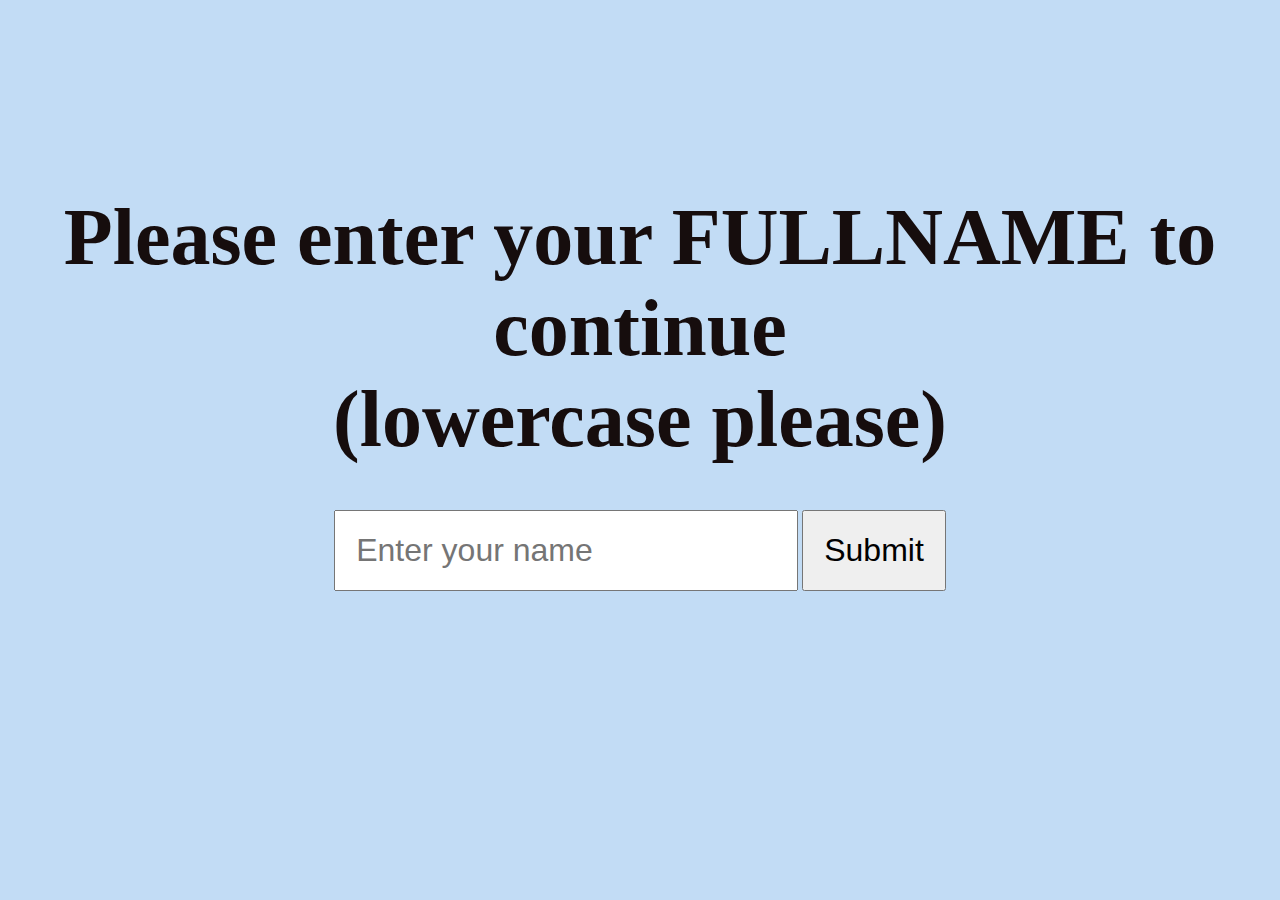
<file: index.html>
<!DOCTYPE html>
<html lang="en">
<head>
    <meta charset="UTF-8">
    <meta name="viewport" content="width=device-width, initial-scale=1.0">
    <link rel="stylesheet" href="christmas.css">
    <title>Merry Christmas</title>
    <link href="https://fonts.googleapis.com/css2?family=Playwrite+GB+S:ital,wght@0,100..400;1,100..400&family=Playwrite+PE+Guides&display=swap" rel="stylesheet">
</head>
<body>
    <div id="name-form" style="text-align: center; margin-top: 15%;">
        <h1 style="font-size: 5em; color: hsl(0, 26%, 7%);">Please enter your   FULLNAME to continue <br>(lowercase please)</h1>
        <input type="text" id="user-name" placeholder="Enter your name" style="padding: 20px; font-size: 2rem;  margin-top: 5vh;" />
        <button onclick="verifyName()" style="padding: 20px 20px; font-size: 2rem; cursor: pointer;">Submit</button>
        <p id="error-message" style="color: red; display: none; font-size: 2.5em; margin-top: 10vh; font-weight:  bold">I only know 1 name. Please try again.</p>
    </div>

    <div id="content" style="display: none; ">
        <div class="container">
            <div class="elch"></div>
            <div class="merrychristmas"></div>
        </div>
        <div class="c-text-container" style="margin-top: 10vh;">
            <div class="c-text">Hello, How are you?</div>
        </div>
        <div class="c-text-container" style="margin-top: 10vh;">
            <div class="c-text">I just want to thank you for being there anytime,</div>
        </div>
        <div class="c-text-container" style="margin-top: 10vh;">
            <div class="c-text">For understanding me even if it's too hard. </div>
        </div>
        <div class="c-text-container" style="margin-top: 10vh;">
            <div class="c-text">I would like to thank you also for being my support pillar whenever i want to give up.</div>
        </div>
        <div class="c-text-container" style="margin-top: 10vh;">
            <div class="c-text">Thank you for being consistent through out those many years.</div>
        </div>
        <div class="c-text-container" style="margin-top: 10vh;">
            <div class="c-text">I am looking forward to still be with you for more christmas to come.</div>
        </div>
        <div class="c-text-container" style="margin-top: 10vh;">
            <div class="c-text">Also, I will never forget how impactful you were to my life.</div>
        </div>
        <div class="c-text-container" style="margin-top: 10vh;">
            <div class="c-text">Not just being a friend, but being anyone and anything a person could wish for.</div>
        </div>
        <div class="c-text-container" style="margin-top: 10vh;">
            <div class="c-text">Again, Thank you for everything. Merry Christmas, Abegail!! </div>
        </div>
        <div class="snowflakes" id="snowflakes"></div>
    </div>

    <script>
      function verifyName() {
    const correctName = "tirsah abegail pabustan"; 
    const userName = document.getElementById("user-name").value;

    if (userName === correctName) {
        document.getElementById("name-form").style.display = "none";
        document.getElementById("content").style.display = "block";

        const sContainer = document.getElementById("snowflakes");
        let htmlStr = "";
        let pos;
        for (let i = 0; i < 12; i++) {
            pos = Math.floor(Math.random() * 110) - 15;
            htmlStr += '<div class="snowflake" style="left: ' + pos + '%"><div class="inner yellow">⭐</div></div>';
        }
        for (let i = 0; i < 12; i++) {
            pos = Math.floor(Math.random() * 110) - 15;
            htmlStr += '<div class="snowflake"  style="left: ' + pos + '%"><div class="inner gray">❄️</div></div>';
        }
        for (let i = 0; i < 12; i++) {
            pos = Math.floor(Math.random() * 110) - 15;
            htmlStr += '<div class="snowflake"  style="left: ' + pos + '%"><div class="inner dark"></div></div>';
        }
        for (let i = 0; i < 12; i++) {
            pos = Math.floor(Math.random() * 110) - 15;
            htmlStr += '<div class="snowflake"  style="left: ' + pos + '%"><div class="inner light">☃️</div></div>';
        }
        sContainer.innerHTML = htmlStr;
    } else {
        const errorMessage = document.getElementById("error-message");
        errorMessage.style.display = "block";
        setTimeout(() => {
            errorMessage.style.display = "none";
        }, 1500); 
    }
}

    </script>
</body>
</html>
</file>
<file: christmas.css>
@import url('https://fonts.googleapis.com/css2?family=Nunito:wght@300;600&family=Saira:wght@200;400&display=swap');

* {
  margin: 0;
  padding: 0;
}

:root {
    --color-primary:#000000;
    --color-secondary:#0f659e;
    --color-highlight:#ff0000;
    --color-light:#726969;
    --color-dark:white;
    --color-white:#FFFFFF;
    --color-bluegray:#2e8ee9;
    --color-greenblue:#5ca19f;
    --color-beige:#faeacc;
    --color-danger: #ee2020;
    --transparent-white: rgba(255, 255, 255, 0.9);
    --padding-general: 15px;
    --padding-table: 5px;
    --duration-c-text-scroll: 2.2s;
    --animation-delay-c-text-scroll: 1.5s;
}

body {
    background-color:hsl(209, 72%, 86%);
    ;
}

.c-text-container {
    position: absolute;
    text-decoration: none; 
    border: none;          
    outline: none;  
    top: 0;
    left: -77vw;
    width: 100vw;
    height: 100vh;
    z-index: 10;
    animation-name: text-movement;
    animation-duration: var(--duration-c-text-scroll);
    animation-timing-function: ease-out;
    animation-fill-mode: forwards;
}

.c-text-container:nth-of-type(11n+1) {
    animation-delay: 0s;
}
.c-text-container:nth-of-type(11n+2) {
    animation-delay: var(--animation-delay-c-text-scroll);
    top: 3em;
}
.c-text-container:nth-of-type(11n+3) {
    animation-delay: calc(2*var(--animation-delay-c-text-scroll));
    top: 6em;
}
.c-text-container:nth-of-type(11n+4) {
    animation-delay: calc(3*var(--animation-delay-c-text-scroll));
    top: 9em;
}
.c-text-container:nth-of-type(11n+5) {
    animation-delay: calc(4*var(--animation-delay-c-text-scroll));
    top: 12em;
}
.c-text-container:nth-of-type(11n+6) {
    animation-delay: calc(5*var(--animation-delay-c-text-scroll));
    top: 15em;
}
.c-text-container:nth-of-type(11n+7) {
    animation-delay: calc(6*var(--animation-delay-c-text-scroll));
    top: 18em;
}
.c-text-container:nth-of-type(11n+8) {
    animation-delay: calc(7*var(--animation-delay-c-text-scroll));
    top: 21em;
}
.c-text-container:nth-of-type(11n+9) {
    animation-delay: calc(8*var(--animation-delay-c-text-scroll));
    top: 24em;
}
.c-text-container:nth-of-type(11n+10) {
    animation-delay: calc(9*var(--animation-delay-c-text-scroll));
    top: 27em;
}
.c-text-container:nth-of-type(11n+11) {
    animation-delay: calc(11*var(--animation-delay-c-text-scroll));
    top: 33em;
}

@keyframes text-movement {
    0% {transform:translateX(0)}
    100%{transform:translateX(85vw)}
}

.c-text {
    display: flex;
    gap: .2em;
    font-family: "Playwrite", serif;
    font-weight: 400;
    font-style: none;
    text-decoration: none;
    border: none;
    outline: none;
    font-size: 2em;
    color: black;
    text-shadow: 0 0 0;
    margin-right: 50vw;
}


.yellow {
    color: var(--color-highlight);
}

.gray {
    color: var(--color-bluegray);
} 

.dark {
    color: var(--color-dark);
} 

.light {
    color: var(--color-light);
} 

.container {
    position: relative;
    width: 100vw;
    height: 100vh;
}

.container .elch {
    position: absolute;
    left:78vh;
    top: 24vh;
    background-color: none;
    background-image: url("img/reindeer-removebg-preview.png");
    background-size: contain;
    background-position: center center;
    background-repeat: no-repeat;
    width: 90%;
    height: 80%;
    transform: rotateZ(-35deg);
    z-index: 0;
}

.container .merrychristmas {
    position: absolute;
    top: 15vh;
    left: -88vw;
    background-image: url("img/KOMO_Adventskalender-3-MerryChristmas.png");
    background-position: center center;
    background-size: contain;
    background-repeat: no-repeat;
    width: 100%;
    height: 150%;
    z-index: 1;
    animation-name: merry-christmas;
    animation-duration: 2s;
    animation-delay: calc(13*var(--animation-delay-c-text-scroll));
    animation-fill-mode: forwards;
}



@keyframes merry-christmas {
    0% {transform: translateX(0vw);}
    100% {transform: translateX(90vw);}
}



.snowflake {
  font-size: 2em;
  color: white;
  font-family: Arial, sans-serif;
}

.snowflake,.snowflake .inner {
    animation-iteration-count:infinite;
    animation-play-state:running
}
@keyframes snowflakes-fall {
    0% {transform:translateY(0)}
    100%{transform:translateY(110vh)}
}
@keyframes 
snowflakes-shake {
    0%,100%{transform:translateX(0)}
    50%{transform:translateX(30px)}
}
.snowflakes .snowflake {
    position:fixed;
    top:-10%;
    z-index:9999;
    -webkit-user-select:none;
    user-select:none;
    cursor:default;
    animation-name:snowflakes-shake;
    animation-duration:3s;
    animation-timing-function:ease-in-out;
}

.snowflakes .snowflake .inner {
    animation-duration:10s;
    animation-name:snowflakes-fall;
    animation-timing-function:linear
}

.light {
    background-color: var(--color-light);
    border-radius: 100%;
    width: .5em;
    height: .5em;
}

.dark {
    background-color: var(--color-dark);
    border-radius: 100%;
    width: .5em;
    height: .5em;
}

.snowflakes .snowflake:nth-of-type(5n){
    animation-delay:.5s;
}
.snowflakes .snowflake:nth-of-type(5n+1){
    animation-delay:1s;
}
.snowflakes .snowflake:nth-of-type(5n+2){
    animation-delay:1.2s;
    animation-duration:5s;
}
.snowflakes .snowflake:nth-of-type(5n+3){
    animation-delay:1.5s;
    animation-duration:4s;
}
.snowflakes .snowflake:nth-of-type(5n+4){
    animation-delay:1.7s;
    animation-duration:2s;
}

.snowflakes .snowflake:nth-of-type(5n) .inner {
    animation-delay:0s;
}

.snowflakes .snowflake:nth-last-of-type(5n+1) .inner {
    animation-delay:2s;
}

.snowflakes .snowflake:nth-last-of-type(5n+2) .inner {
    animation-delay:4s;
}

.snowflakes .snowflake:nth-last-of-type(5n+3) .inner {
    animation-delay:6s;
}

.snowflakes .snowflake:nth-last-of-type(5n+4) .inner {
    animation-delay:8s;
}

.snowflakes .snowflake:nth-of-type(3n) .inner {
    animation-delay:1s;
}

.snowflakes .snowflake:nth-last-of-type(3n+1) .inner {
    animation-delay:3s;
}

.snowflakes .snowflake:nth-last-of-type(3n+2) .inner {
    animation-delay:7s;
}
</file>
